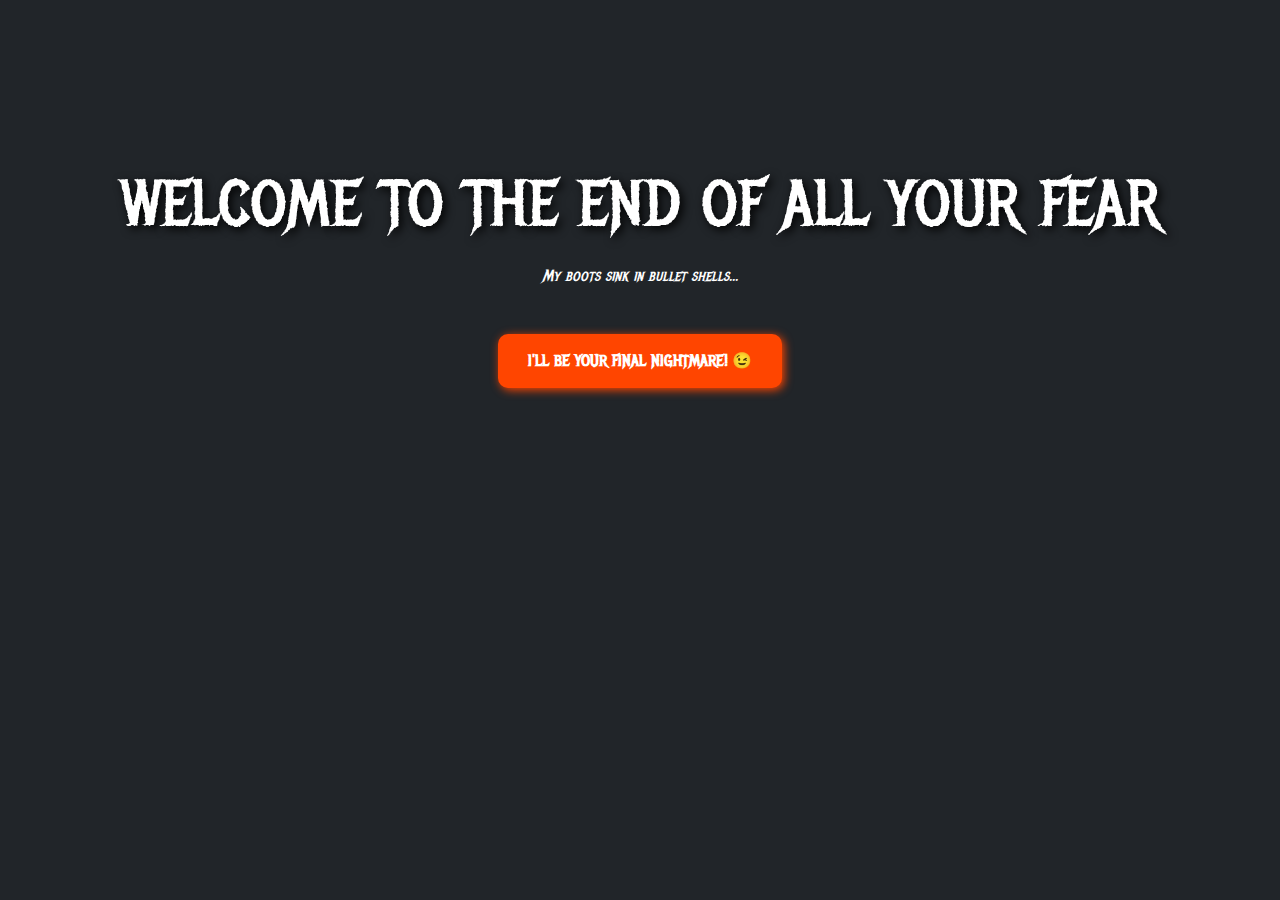
<file: index1.html>
<!DOCTYPE html>
<html lang="en">
  <head>
    <meta charset="UTF-8" />
    <meta name="viewport" content="width=device-width, initial-scale=1.0" />
    <title>The Order of Fear</title>
    <!-- Bootstrap 5.2 -->
    <link
      href="https://cdn.jsdelivr.net/npm/bootstrap@5.3.3/dist/css/bootstrap.min.css"
      rel="stylesheet"
    />
    <style>
      body {
        background-color: #212529;
        color: #ffffff;
        font-family: "Metal Mania", cursive;
        text-align: center;
      }
      h1 {
        font-size: 4rem;
        text-transform: uppercase;
        margin-top: 15%;
        text-shadow: 3px 3px 10px #000000;
      }
      .lyrics {
        font-style: italic;
        margin-top: 20px;
      }
      .metal-btn {
        background-color: #ff4500;
        color: white;
        font-weight: bold;
        padding: 15px 30px;
        text-transform: uppercase;
        border-radius: 10px;
        margin-top: 30px;
        border: none;
        box-shadow: 2px 2px 10px #ff4500;
      }
      .metal-btn:hover {
        background-color: #ff6347;
      }
    </style>
    <!-- Google Fonts -->
    <link
      href="https://fonts.googleapis.com/css2?family=Metal+Mania&display=swap"
      rel="stylesheet"
    />
  </head>
  <body>
    <div class="container">
      <h1>Welcome To The End of All Your Fear</h1>
      <p class="lyrics">My boots sink in bullet shells...</p>
      <button class="metal-btn">I'll be your final nightmare! 😉</button>
    </div>

    <!-- Bootstrap JS and dependencies -->
    <script src="https://cdn.jsdelivr.net/npm/@popperjs/core@2.11.6/dist/umd/popper.min.js"></script>
  </body>
</html>
</file>
